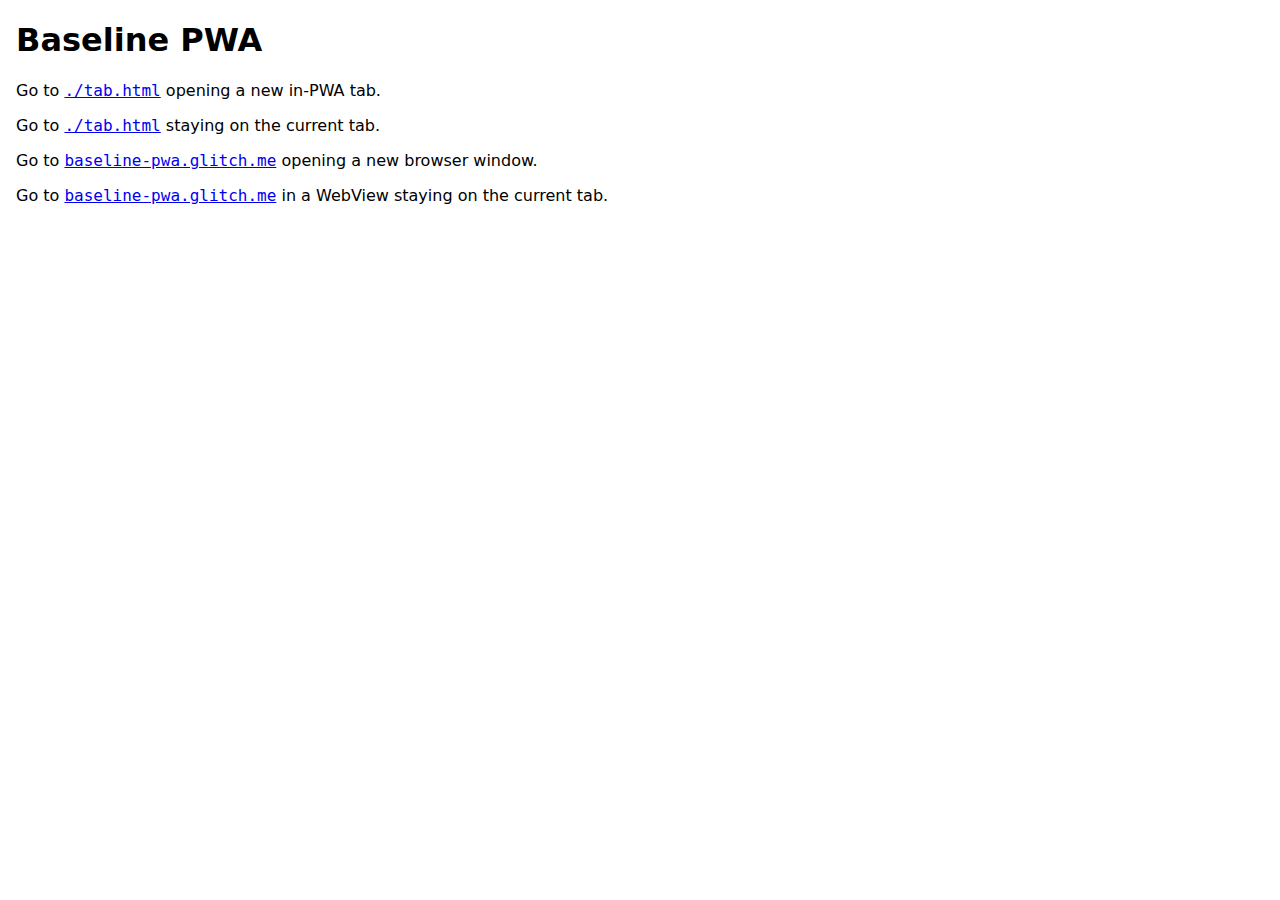
<file: index.html>
<!DOCTYPE html>
<html lang="en">
  <head>
    <meta charset="utf-8" />
    <meta name="viewport" content="width=device-width, initial-scale=1" />
    <link
      rel="icon"
      href="https://cdn.glitch.me/d0334cc3-be72-47b5-a25f-d3fbe953f5ff%2Fapple-touch-icon.png?v=1636974061118"
    />
    <link
      rel="apple-touch-icon"
      sizes="180x180"
      href="https://cdn.glitch.me/d0334cc3-be72-47b5-a25f-d3fbe953f5ff%2Fapple-touch-icon.png?v=1636974061118"
    />
    <link rel="manifest" href="./manifest.json" />
    <title>Baseline PWA</title>
    <link rel="stylesheet" href="./style.css" />
    <script src="./script.js" defer></script>
  </head>
  <body>
    <h1>
      Baseline PWA
    </h1>
    <p>
      Go to
      <a target="_blank" href="./tab.html"><code>./tab.html</code></a> opening a
      new in-PWA tab.
    </p>
    <p>
      Go to
      <a href="./tab.html"><code>./tab.html</code></a> staying on the current
      tab.
    </p>

    <p>
      Go to
      <a target="_blank" href="https://baseline-pwa.glitch.me/"
        ><code>baseline-pwa.glitch.me</code></a
      >
      opening a new browser window.
    </p>
    <p>
      Go to
      <a href="https://baseline-pwa.glitch.me/"
        ><code>baseline-pwa.glitch.me</code></a
      >
      in a WebView staying on the current tab.
    </p>
  </body>
</html>
</file>
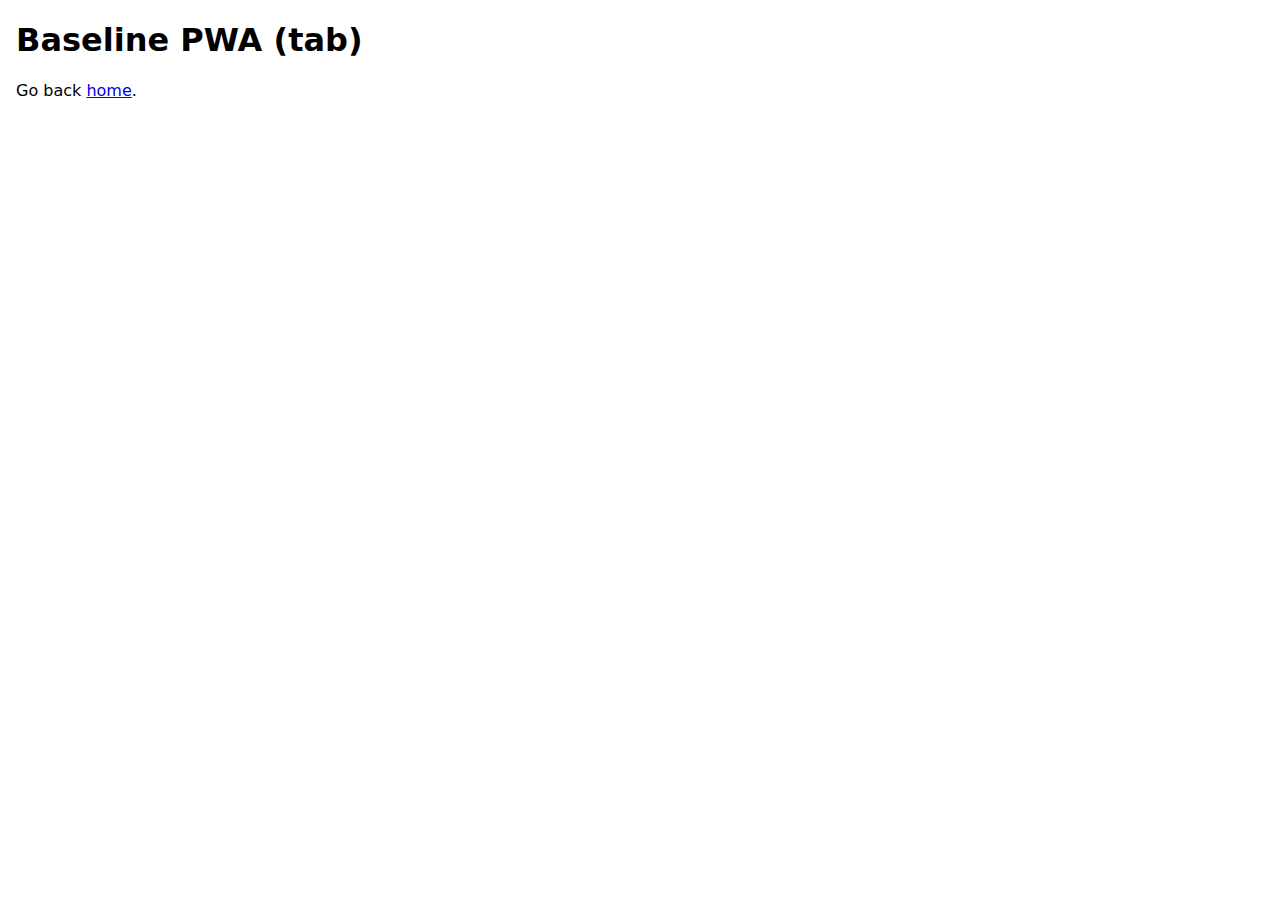
<file: tab.html>
<!DOCTYPE html>
<html lang="en">
  <head>
    <meta charset="utf-8" />
    <meta name="viewport" content="width=device-width, initial-scale=1" />
    <link
      rel="icon"
      href="https://cdn.glitch.me/d0334cc3-be72-47b5-a25f-d3fbe953f5ff%2Fapple-touch-icon.png?v=1636974061118"
    />
    <link
      rel="apple-touch-icon"
      sizes="180x180"
      href="https://cdn.glitch.me/d0334cc3-be72-47b5-a25f-d3fbe953f5ff%2Fapple-touch-icon.png?v=1636974061118"
    />
    <link rel="manifest" href="./manifest.json" />
    <title>Baseline PWA</title>
    <link rel="stylesheet" href="./style.css" />
    <script src="./script.js" defer></script>
  </head>
  <body>
    <h1>
      Baseline PWA (tab)
    </h1>
    <p>
      Go back
      <a href="./">home</a>.
    </p>
  </body>
</html>
</file>
<file: style.css>
html {
  box-sizing: border-box;
  font-family: system-ui, sans-serif;
  color-scheme: dark light;
}

code {
  font-family: ui-monospace, monospace;
}

*, *:before, *:after {
  box-sizing: inherit;
}

body {
  margin: 1rem;
}

img,
video {
  height: auto;
  max-width: 100%;
}
</file>
